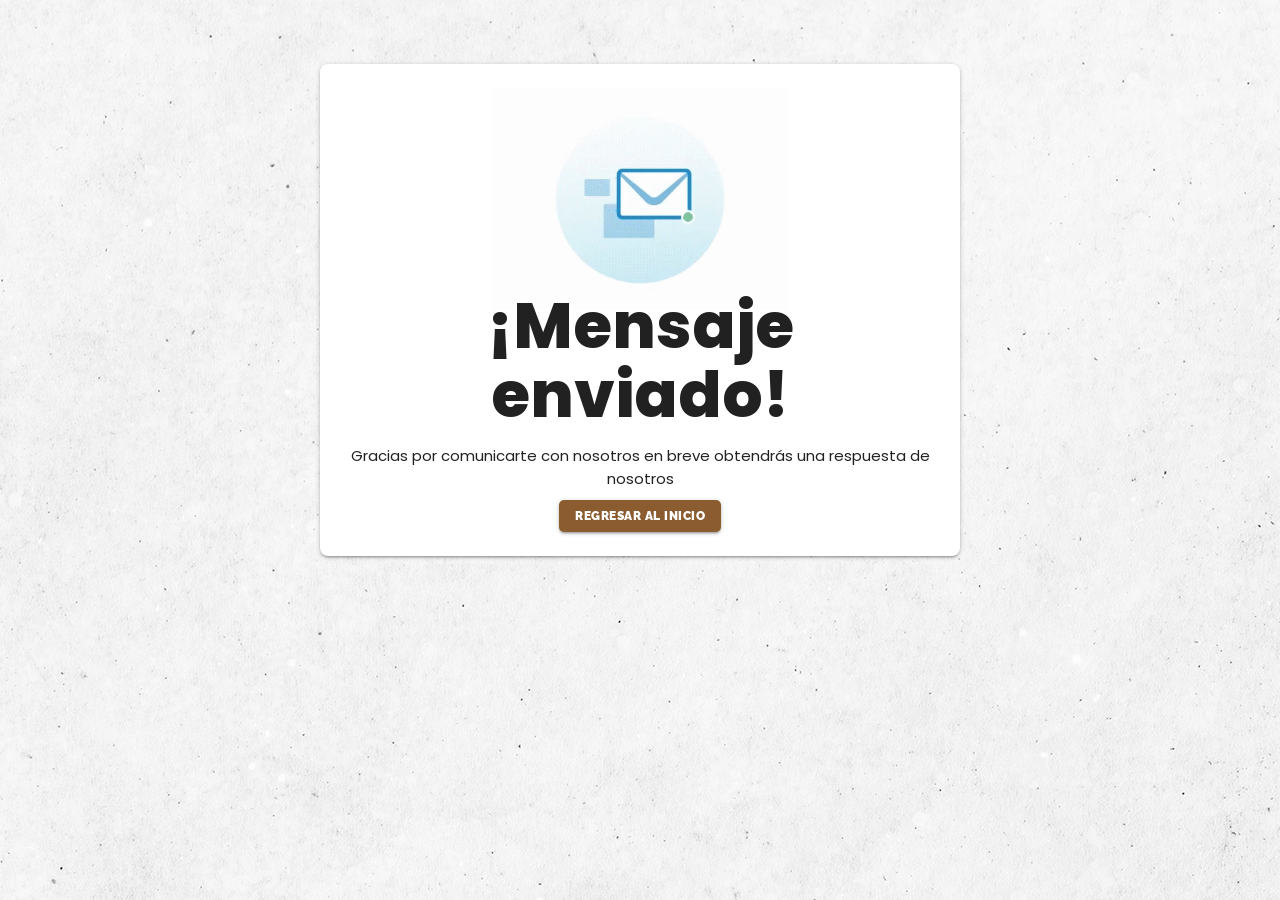
<file: accion/index.html>
<!DOCTYPE html>
<html lang="en">
<head>
    <meta charset="UTF-8">
    <meta name="viewport" content="width=device-width, initial-scale=1.0">

    <title>Profico - Envió Satisfactorio</title>

    <!-- Favicon y Presentación -->
    <link rel="mask-icon" sizes="any" color="#ffffff" href="../assets/img/profico.svg">
    <link rel="shortcut icon" type="image/x-ico" href="../assets/img/profico.ico">
    <link rel="apple-touch-icon" href="../assets/img/profico.png" />
    <link rel="apple-touch-icon-precomposed" href="../assets/img/profico_57x57.png">
    <link rel="apple-touch-icon-precomposed" sizes="72x72" href="../assets/img/profico_72x72.png">
    <link rel="apple-touch-icon-precomposed" sizes="114x114" href="../assets/img/profico_114x114.png">
    <link rel="apple-touch-icon-precomposed" sizes="152x152" href="../assets/img/profico_152x152.png">

    <!-- Librerías de estilos -->
    <link rel="stylesheet" href="../assets/css/materialize.min.css">
    <link rel="stylesheet" href="../assets/css/profico.css">
    <link rel="stylesheet" href="../assets/css/profico.responsive.css">
    <link rel="stylesheet" href="https://cdnjs.cloudflare.com/ajax/libs/animate.css/4.1.1/animate.min.css" />

    <!-- Iconos y Fuentes de Sistema -->
    <link href="https://fonts.googleapis.com/icon?family=Material+Icons" rel="stylesheet">
    <link
        href="https://fonts.googleapis.com/css2?family=Raleway:ital,wght@0,100;0,200;0,300;0,400;0,500;0,600;0,700;0,800;0,900;1,100;1,200;1,300;1,400;1,500;1,600;1,700;1,800;1,900&display=swap"
        rel="stylesheet">
    <link
        href="https://fonts.googleapis.com/css2?family=Poppins:ital,wght@0,100;0,200;0,300;0,400;0,500;0,600;0,700;0,800;0,900;1,100;1,200;1,300;1,400;1,500;1,600;1,700;1,800;1,900&display=swap"
        rel="stylesheet">
</head>
<body class="emailBody">
    <div id="emailContainer" class="container">
        <div id="emailCard" class="card">
            <div class="card-content center-align">
                <img id="emailImg" class="responsive-img" src="../assets/img/sendmail.gif" alt="Correcto">
                <h1 class="emailTitle">¡Mensaje enviado!</h1>
                <p class="emailText">Gracias por comunicarte con nosotros en breve obtendrás una respuesta de nosotros</p>
                <a href="../." class="btn btn-email">Regresar al inicio</a>
            </div>
        </div>
    </div>
</body>
</html>
</file>
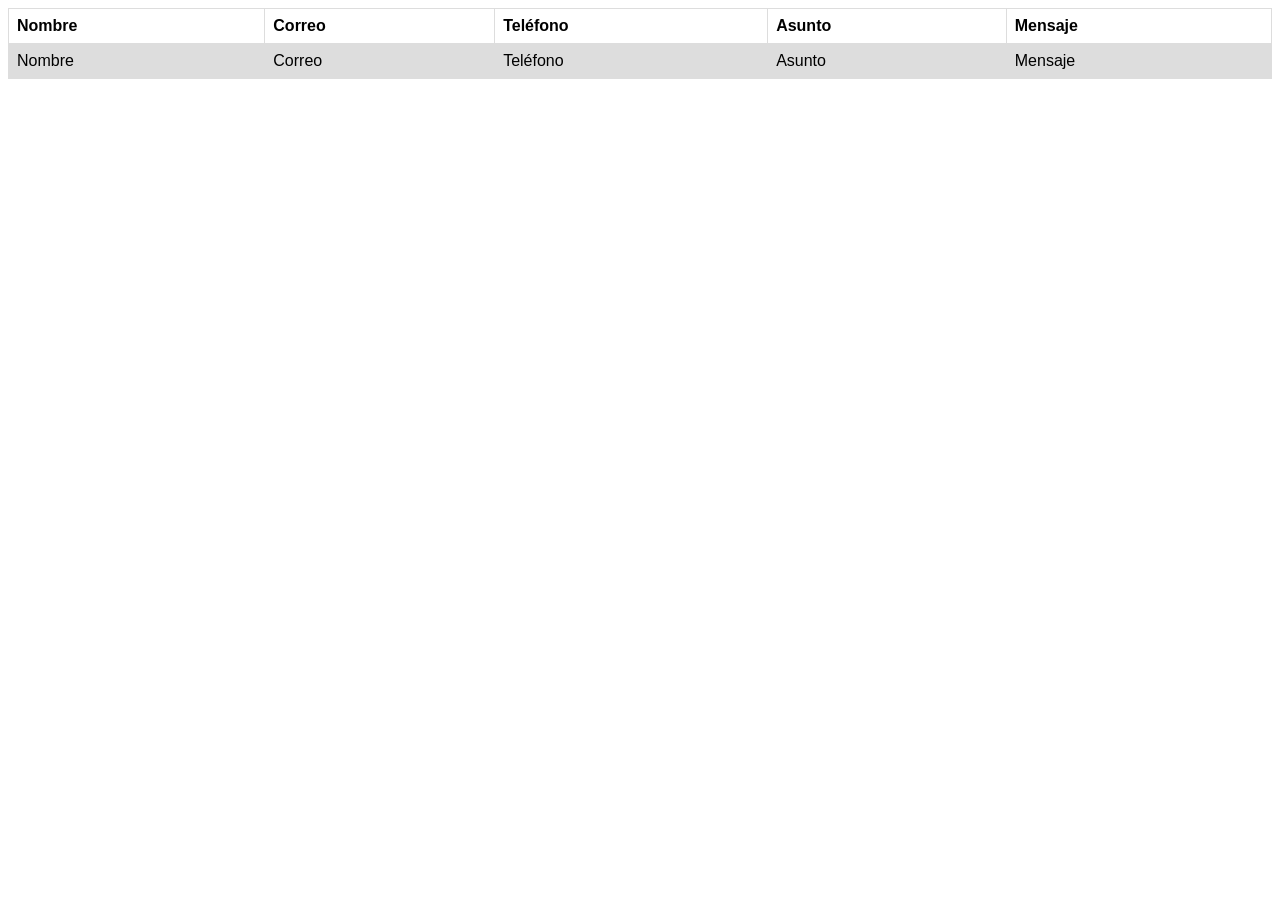
<file: accion/info.html>
<!DOCTYPE html>
<html lang="en">
<head>
    <meta charset="UTF-8">
    <meta name="viewport" content="width=device-width, initial-scale=1.0">

    <title>Profico - Soluciones Urbanas</title>

    <style>
        table {
            font-family: arial, sans-serif;
            border-collapse: collapse;
            width: 100%;
        }

        td,
        th {
            border: 1px solid #dddddd;
            text-align: left;
            padding: 8px;
        }

        tr:nth-child(even) {
            background-color: #dddddd;
        }
    </style>
</head>
<body>
    <table>
        <tr>
            <th>Nombre</th>
            <th>Correo</th>
            <th>Teléfono</th>
            <th>Asunto</th>
            <th>Mensaje</th>
        </tr>
        <tr>
            <td>Nombre</td>
            <td>Correo</td>
            <td>Teléfono</td>
            <td>Asunto</td>
            <td>Mensaje</td>
        </tr>
    </table>
</body>
</html>
</file>
<file: assets/css/profico.css>
/* GENERAL */
.input-field {
    margin-top: 0rem;
    margin-bottom: 0rem;
}
#rowForm {
    margin-bottom: 0;
}
.row {
    margin-bottom: 0;
}
/*Busquedas*/
#hidden {
    display: none;
}
.btn-whatsapp {
    background-color: #25d366;
}
.btn-whatsapp:hover {
    background-color: #3ae57a;
}
.btn-whatsapp:focus {
    background-color: #23b75b;
}
/* ============ HEADER ==================*/
nav {
    height: 80px;
    line-height: 80px;
    background-color: #ffffff;
}
nav .brand-logo {
    font-size: 4.1rem;
}
.navbar-fixed {
    height: 0px;
}
#navContainer {
    width: 85%;
}
nav ul a {
    font-family: "Poppins", sans-serif;
    font-weight: 500;
    font-size: 15px;
    color: #333;
}
.btn-sesion {
    font-family: "Poppins", sans-serif;
    font-weight: 700;
    font-size: 12px;
    background-color: #333;
    border-radius: 5px;
    padding: 0 5px;
    height: 32px;
    line-height: 32px;
}
.btn-sesion:hover {
    background-color: #4c4c4c;
}
nav ul a.btn, nav ul a.btn-large, nav ul a.btn-small, nav ul a.btn-large, nav ul a.btn-flat, nav ul a.btn-floating {
    margin-top: -7px;
}
#dropDown_Menu {
    top: 60px !important;
    width: 160px !important;
    border-bottom-left-radius: 8px;
    border-bottom-right-radius: 8px;
    border-top-right-radius: 8px;
}
#dropDown_Menu li>a, #dropDown_Menu li>span {
    font-family: 'Poppins', sans-serif;
    font-weight: 500;
    font-size: 14px;
    color: #333;
}
/* ============ intro ================*/
#introSection {
    background-image: url("../img/profico_background7.jpg");
    background-size: cover;
    height: 768px;
}
#introContainer {
    width: 90%;
}
.introTitle {
    font-family: 'Raleway', sans-serif;
    font-weight: 800;
    text-transform: uppercase;
    color: #fff;
    margin: 0;
    padding-top: 260px;
}
.introSubtitle {
    font-family: 'Poppins', sans-serif;
    font-weight: 500;
    font-size: 16px;
    color: #fff;
    width: 45%;
    line-height: 1.3;
    margin-top: 5px;
}
.btn-intro {
    font-family: "Raleway", sans-serif;
    font-weight: 800;
    font-size: 12px;
    background-color: #ad7c4c;
    height: 32px;
    line-height: 32px;
    border-radius: 5px;
    padding: 0 18px;
}
.btn-intro:hover {
    background-color: #c28d5a;
}
.btn-intro:focus {
    background-color: #8a5c2f;
}
/*==================== NOSOTROS =====================*/
#usSection {
    background-image: url("../img/profico_background2.jpg");
    background-size: cover;
    height: 768px;
}
#usContainer {
    width: 85%;
}
#usRow {
    padding-top: 70px;
}
#usImg {
    border-radius: 8px;
    box-shadow: 0 4px 2px 0 rgba(0, 0, 0, 0.14), 0 3px 1px -2px rgba(0, 0, 0, 0.12), 0 5px 5px 0 rgba(0, 0, 0, 0.2)
}
.usTitle {
    font-family: 'Raleway',sans-serif;
    font-weight: 900;
    text-transform: uppercase;
    margin: 0;
    padding-top: 12rem;
}
.usText {
    font-family: 'Poppins', sans-serif;
    font-weight: 500;
    font-size: 14px;
}
.btn-Info {
    font-family: "Raleway", sans-serif;
    font-weight: 800;
    font-size: 12px;
    background-color: #ad7c4c;
    height: 32px;
    line-height: 33px;
    border-radius: 5px;
    padding: 0 18px;
}
.btn-Info:hover {
    background-color: #c28d5a;
}
.btn-Info:focus {
    background-color: #c28d5a;
}
.usLink {
    font-family: 'Poppins', sans-serif;
    font-weight: 300;
    font-size: 12px;
    margin: 0;
    padding-top: 8px;
}
#sabermas {
    border-radius: 8px;
}
.modalTitle {
    font-family: 'Raleway', sans-serif;
    font-weight: 800;
    text-transform: uppercase;
    margin: 0;
    padding-bottom: 10px;
}
.modalSubtitle {
    font-family: 'Raleway', sans-serif;
    font-weight: 800;
    text-transform: uppercase;
    margin: 0;
    padding-top: 10px;
    padding-bottom: 10px;
}
.modalText {
    font-family: 'Poppins',sans-serif;
    font-weight: 500;
    font-size: 13px;
    text-align: justify;
    margin: 0;
}
/*============== PRODUCTOS =================*/
#prodSection {
    background-image: url("../img/profico_background3.jpg");
    background-size: cover;
    height: auto;
}
#prodContainer {
    width: 95%;
}
.prodTitle {
    font-family: 'Raleway', sans-serif;
    font-weight: 900;
    text-transform: uppercase;
    margin: 0;
    padding-top: 70px;
    padding-bottom: 40px;
}
#prodCard {
    border-radius: 8px;
}
#prodImg {
    border-radius: 5px;
    box-shadow: 0 2px 2px 0 rgba(0, 0, 0, 0.14), 0 2px 1px -2px rgba(0, 0, 0, 0.12), 0 1px 5px 0 rgba(0, 0, 0, 0.2)
}
.prodName {
    font-family: 'Poppins', sans-serif;
    font-weight: 800;
    font-size: 16px;
    text-transform: uppercase;
    color: #333;
    margin: 0;
    padding-top: 5px;
}
.card .card-content .skillName {
    font-family: 'Poppins', sans-serif;
    font-weight: 600;
    font-size: 10px;
    font-style: italic;
    text-transform: capitalize;
    color: #8d8d93;
    margin-top: 1px;
    margin-bottom: 3px;
}
#rowLabel {
    margin-bottom: 15px;
}
#prodRowRen1 {
    margin-bottom: 0px;
    padding-bottom: 50px;
}
#prodRowRen2 {
    margin-bottom: 0px;
    padding-bottom: 50px;
}
#prodCol {
    padding-left: 2px;
    padding-right: 2px;
}
#prodCategoria {
    font-family: 'Poppins', sans-serif;
    font-size: 0.6rem;
    color: #fff;
    padding: 3px 12px;
    border-radius: 25px;
}
#prodSubcategoria {
    font-family: 'Poppins', sans-serif;
    font-size: 0.6rem;
    color: #fff;
    padding: 3px 12px;
    border-radius: 25px;
}
.btn-cotizar {
    font-family: "Raleway", sans-serif;
    font-weight: 800;
    font-size: 12px;
    background-color: #ad7c4c;
    height: 32px;
    line-height: 33px;
    border-radius: 5px;
    padding: 0 18px;
}
.btn-cotizar:hover {
    background-color: #c28d5a;
}
.btn-download {
    font-family: "Raleway", sans-serif;
    font-weight: 800;
    font-size: 12px;
    background-color: #ad7c4c;
    height: 32px;
    line-height: 33px;
    border-radius: 5px;
    padding: 0 8px;
}
.btn-download:hover {
    background-color: #c28d5a;
}
.material-tooltip {
    font-family: 'Poppins', sans-serif;
    font-weight: 700;
    font-size: 11px;
    border-radius: 8px;
    min-height: 30px;
}
.modalCotice {
    border-radius: 8px;
}
.coticeModalTitle {
    font-family: 'Raleway', sans-serif;
    font-weight: 800;
    text-transform: uppercase;
    margin: 0;
    padding-bottom: 15px;
}
.coticeTitleProduct {
    font-family: 'Poppins', sans-serif;
    font-weight: 600;
    text-align: left;
    margin-bottom: 5px;
}
.coticeTextProduct {
    font-family: 'Poppins', sans-serif;
    font-weight: 400;
    text-align: justify;
    margin-top: 5px;
    margin-bottom: 10px;
}
/*==================== FOOTER ====================*/
#footerContainer {
    width: 95%;
}
#footerLineContainer {
    width: 90%;
}
.footer-copyright {
    font-family: 'Poppins', sans-serif;
    font-weight: 500;
    font-size: 13px;
}
.page-footer {
    padding-top: 0px;
    background-color: #ad957f;
}
.footerTitle {
    font-family: 'Raleway', sans-serif;
    font-weight: 800;
    text-transform: uppercase;
    margin: 0;
    padding-top: 40px;
    padding-bottom: 10px;
    text-align: center;
}
.footerText {
    margin: 0;
    display: inline;
}
iframe {
    border-radius: 8px;
}
.iframe {
    position: relative;
    overflow: hidden;
    width: 100%;
    height: 450px;
    padding-top: 56.25%; /* 16:9 Aspect Ratio (divide 9 by 16 = 0.5625) */
    margin-bottom: 25px;
}
.responsive-iframe {
    position: absolute;
    top: 0;
    left: 0;
    bottom: 0;
    right: 0;
    width: 100%;
    height: 100%;
  }
#inputNumber {
    font-family: 'Poppins', sans-serif;
    font-weight: 500;
    font-size: 13px;
    background-color: #fff;
    border: 2px solid #333;
    border-radius: 8px;
    height: 34px;
    line-height: 34px;
    text-align: center;
    margin-top: 20px;
    margin-bottom: 0;
}
#inputData {
    font-family: 'Poppins', sans-serif;
    font-weight: 500;
    font-size: 13px;
    background-color: #fff;
    border: 2px solid #333;
    border-radius: 8px;
    height: 38px;
    line-height: 38px;
    text-align: center;
}
#textarea1 {
    font-family: 'Poppins', sans-serif;
    font-weight: 500;
    font-size: 13px;
    background-color: #fff;
    border: 2px solid #333;
    border-radius: 8px;
    height: 125px !important;
    line-height: 10px;
    text-align: center;
}
.btn-form {
    font-family: "Poppins", sans-serif;
    font-weight: 700;
    font-size: 12px;
    background-color: #333;
    border-radius: 5px;
    padding: 0 20px;
    height: 32px;
    line-height: 32px;
}
.btn-form:hover {
    background-color: #4c4c4c;
}
#divider {
    margin-top: 20px;
    margin-bottom: 20px;
    border: 1px solid #865d37;
}
#imgFacebook {
    width: 6%;
}
/*:::::::::::::: SECCIÓN DE NOSOTROS Y PERSONALIZACIÓN :::::::::::::::::*/
#usheadSection {
    background-image: url("../img/profico_background1.jpg");
    background-size: cover;
    height: 380px;
}
#usheadContainer {
    width: 95%;
}
.usheadTitle {
    font-family: 'Raleway', sans-serif;
    font-weight: 800;
    font-size: 5.2rem;
    text-transform: uppercase;
    letter-spacing: 20px;
    color: #fff;
    margin: 0;
    padding-top: 170px;
}
#usInfoSection {
    background-image: url("../img/profico_background3.jpg");
    background-size: cover;
    height: auto;
}
#usInfoContainer {
    width: 95%;
}
#usInfoRow {
    padding-top: 50px;
    padding-bottom: 50px;
}
.usInfoTitle {
    font-family: 'Raleway', sans-serif;
    font-weight: 800;
    text-transform: uppercase;
    text-align: center;
}
.usInfoText {
    font-family: 'Poppins', sans-serif;
    font-weight: 600;
    font-size: 14px;
    text-align: justify;
}
#usInfoImg {
    margin: 40px;
    border-radius: 8px;
}
#cteSection {
    background-image: url("../img/profico_background7.jpg");
    background-size: cover;
    height: auto;
}
#cteContainer {
    width: 95%;
}
.cteTitle {
    font-family: 'Raleway', sans-serif;
    font-weight: 800;
    text-transform: uppercase;
    text-align: center;
    margin: 0;
    padding-top: 40px;
    padding-bottom: 40px;
}
#cteImg {
    border: 2px solid #333;
    border-radius: 8px;
    margin-bottom: 20px;
}
/*::::::::::::: SECCIÓN DE CATALOGOS Y SUS PRODUCTOS :::::::::::::::::::*/
#prodlistSection {
    background-image: url("../img/profico_background4.jpg");
    background-size: cover;
    height: 400px;
}
#prodlistContainer {
    width: 90%;
}
.prodlistTitle {
    font-family: 'Raleway', sans-serif;
    font-weight: 800;
    text-transform: uppercase;
    color: #fff;
    margin: 0;
    padding-top: 150px;
}
.prodlistSubtitle {
    font-family: 'Poppins', sans-serif;
    font-weight: 300;
    color: #fff;
    margin-top: 0px;
    margin-bottom: 10px;
}
.btn-search {
    font-family: "Raleway", sans-serif;
    font-weight: 800;
    font-size: 12px;
    background-color: #ad7c4c;
    height: 32px;
    line-height: 33px;
    border-radius: 5px;
    padding: 0 18px;
}
.btn-search:hover {
    background-color: #c28d5a;
}
#inputSearch {
    font-family: 'Poppins', sans-serif;
    font-weight: 500;
    font-size: 13px;
    text-align: center;
    background-color: #fff;
    border: 3px solid #333;
    border-radius: 8px;
    height: 35px;
    line-height: 35px;
    width: 45%;
}
/*================ LISTA DE PRODUCTOS ==================*/
.productsTitle {
    font-family: 'Raleway', sans-serif;
    font-weight: 900;
    text-transform: uppercase;
    color: #333;
    margin: 0;
    padding-top: 40px;
    padding-bottom: 20px;
}
#productsSection {
    background-image: url("../img/profico_background3.jpg");
    background-size: cover;
    height: auto;
}
#productsContainer {
    width: 95%;
}




/*:::::::: ESTILO PARA EL ENVIO DE CORREOS :::::::::::::*/
.emailBody {
    background-image: url("../img/profico_background3.jpg");
}
#emailContainer {
    width: 50%;
}
#emailCard {
    margin-top: 10%;
    border-radius: 8px;
}
#emailImg {
    width: 50%;
}
.card .card-content .emailTitle {
    font-family: 'Poppins', sans-serif;
    font-weight: 800;
    margin-top: -25px;
    margin-bottom: 15px;
}
.card .card-content .emailText {
    font-family: 'Poppins', sans-serif;
    font-weight: 400;
    margin-bottom: 10px;
}
.btn-email {
    font-family: 'Raleway', sans-serif;
    font-weight: 900;
    font-size: 12px;
    background-color: #8a5c2f;
    height: 32px;
    line-height: 32px;
    border-radius: 5px;
}
.btn-email:hover {
    background-color: #ad7c4c;
}

.card .card-content .errorEmailText {
    font-family: 'Poppins', sans-serif;
    font-weight: 400;
    color: #f64040;
    margin-bottom: 10px;
}
</file>
<file: assets/css/profico.responsive.css>
@media only screen and (max-width: 600px) {
    .sidenav {
        width: 180px;
    }

    #introSection {
        background-image: url(../img/profico_background_mobile1.jpg);
        background-size: cover;
        height: 768px;
    }

    #introContainer {
        text-align: center;
    }

    .introTitle {
        padding-top: 150px;
    }

    .introSubtitle {
        font-size: 14px;
        width: 100%;
    }

    #usContainer {
        width: 100%;
    }

    #usRow {
        padding-top: 50px;
    }

    #usSection {
        height: auto;
    }

    .usTitle {
        font-size: 3.0rem;
        padding-top: 2.5rem;
    }

    .btn-Info {
        margin-bottom: 30px;
    }


    /*:::::::::: SECCION DE NOSOTROS ::::::::::::*/
    #usheadSection {
        background-image: url(../img/profico_background1.jpg);
        background-size: cover;
        height: 230px;
    }

    .usheadTitle {
        font-family: 'Raleway', sans-serif;
        font-weight: 800;
        font-size: 2.7rem;
        text-transform: uppercase;
        letter-spacing: 15px;
        color: #fff;
        margin: 0;
        padding-top: 125px;
    }

    #usInfoImg {
        margin: 0px;
        margin-top: 30px;
        border-radius: 8px;
    }

    /* ::::::::::::: SECCION DE CATALOGO ::::::::::::::::*/
    .prodlistTitle {
        font-size: 4rem;
        padding-top: 125px;
    }

    .prodlistSubtitle {
        font-size: 2.2rem;
    }

    #inputSearch {
        width: 100%;
    }

    /*::::::::::::::::: FOOTER ::::::::::::::::::::*/
    #footerLineContainer {
        width: 90%;
        text-align: center;
    }

    .footerText {
        margin: 0;
        display: block;
        text-align: center;
        padding-bottom: 5px;
    }

    #divider {
        margin-top: 20px;
        margin-bottom: 10px;
        border: 1px solid #865d37;
    }

    #imgFacebook {
        width: 10%;
        margin-bottom: 10px;
    }

    #poweredLink {
        float: none !important;
    }

    /*::::::::::::::: MODAL DE LA LISTA DE PRODUCTOS :::::::::::*/
    .modalCotice {
        border-radius: 8px;
        width: 95%;
    }


    /*::::: SECCIÓN DE ENVIÓ DE MENSAJES :::::::::::::*/
    #emailContainer {
        width: 95%;
    }

    #emailCard {
        margin-top: 45%;
        border-radius: 8px;
    }
}
</file>
